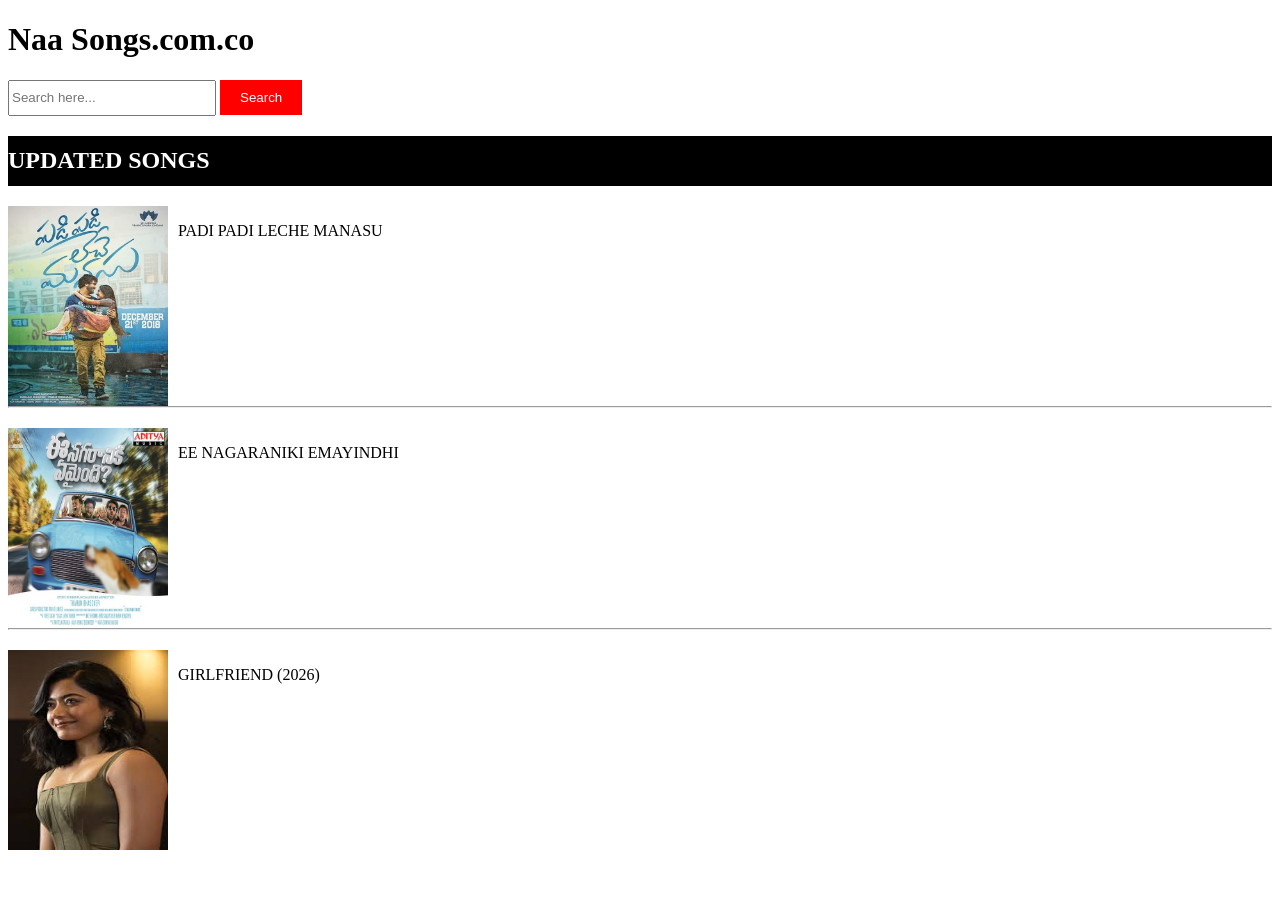
<file: index.html>
<!DOCTYPE html>
<html lang="en">
<link rel="stylesheet" href="styles.css">
<body>
    <div class="main">
        <div class="d-flex flex-column justify-content-center">
            <h1 class="main-head">Naa Songs.com.co</h1>
        </div>
        <div class="main-head d-flex flex-row">
            <input type="text" class="form-control" id="inputt" placeholder="Search here...">
            <button class="button">Search</button>
        </div>
        <div class="side-heading">
            <h2>UPDATED SONGS</h2>
        </div>
        <div class="cards d-flex flex-row">
            <div class="card">
               <a href="card1.html" target="_blank">
                    <img src="love.jpg" width="160px" height="200px">
                </a>
            </div>
            <div onclick="window.open('card1.html')" style="color: black;">
                <p class="movie-title">PADI PADI LECHE MANASU</p></div>
        </div>
    
        <hr>

        <div class="cards d-flex flex-row">
            <div class="card">
                <a href="card2.html" target="_blank">
                    <img src="Ee-Nagaraniki-Emaindi.jpg" width="160px" height="200px">
                </a>
            </div>
             <div onclick="window.open('card2.html')" style="color: black;">
            <p class="movie-title">EE NAGARANIKI EMAYINDHI</p>
             </div>
        </div>

        <hr>

        <div class="cards d-flex flex-row">
            <div class="card">
                <a href="card3.html" target="_blank">
                    <img src="rashu_pic.jpg" width="160px" height="200px">
                </a>
            </div>
             <div onclick="window.open('card3.html')" style="color: black;">
            <p class="movie-title">GIRLFRIEND (2026)</p>
            </div>
        </div>

    </div>
    
</body>
</html>
</file>
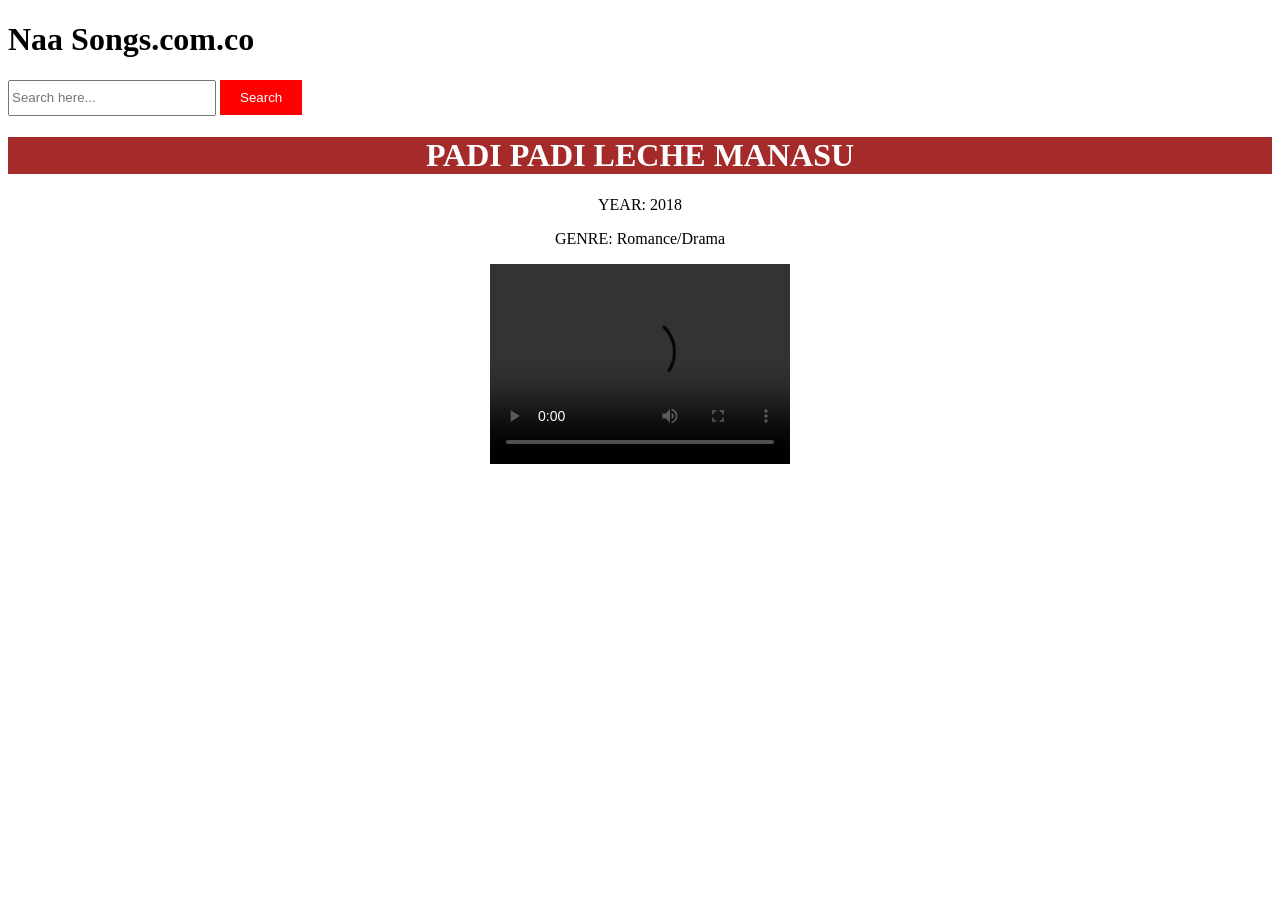
<file: card1.html>
<!DOCTYPE html>
<html lang="en">
<link rel="stylesheet" href="styles.css">
<body>
    <div class="main">
        <div class="d-flex flex-column justify-content-center">
            <h1 class="main-head">Naa Songs.com.co</h1>
        </div>
        <div class="d-flex flex-row">
            <input type="text" class="form-control" id="inputt" placeholder="Search here...">
            <button class="button">Search</button>
        </div>
        <div class="carding">
            <h1 class="heading">PADI PADI LECHE MANASU</h1>
            <p>YEAR: 2018</p>
            <p>GENRE: Romance/Drama</p>

        <video height="200px" width="300px" controls mute autoplay loop>
            <source src="padi padi lechee.mp4" type="video/mp4">
        </video>
        </div>
    </div>
</body>
</html>
</file>
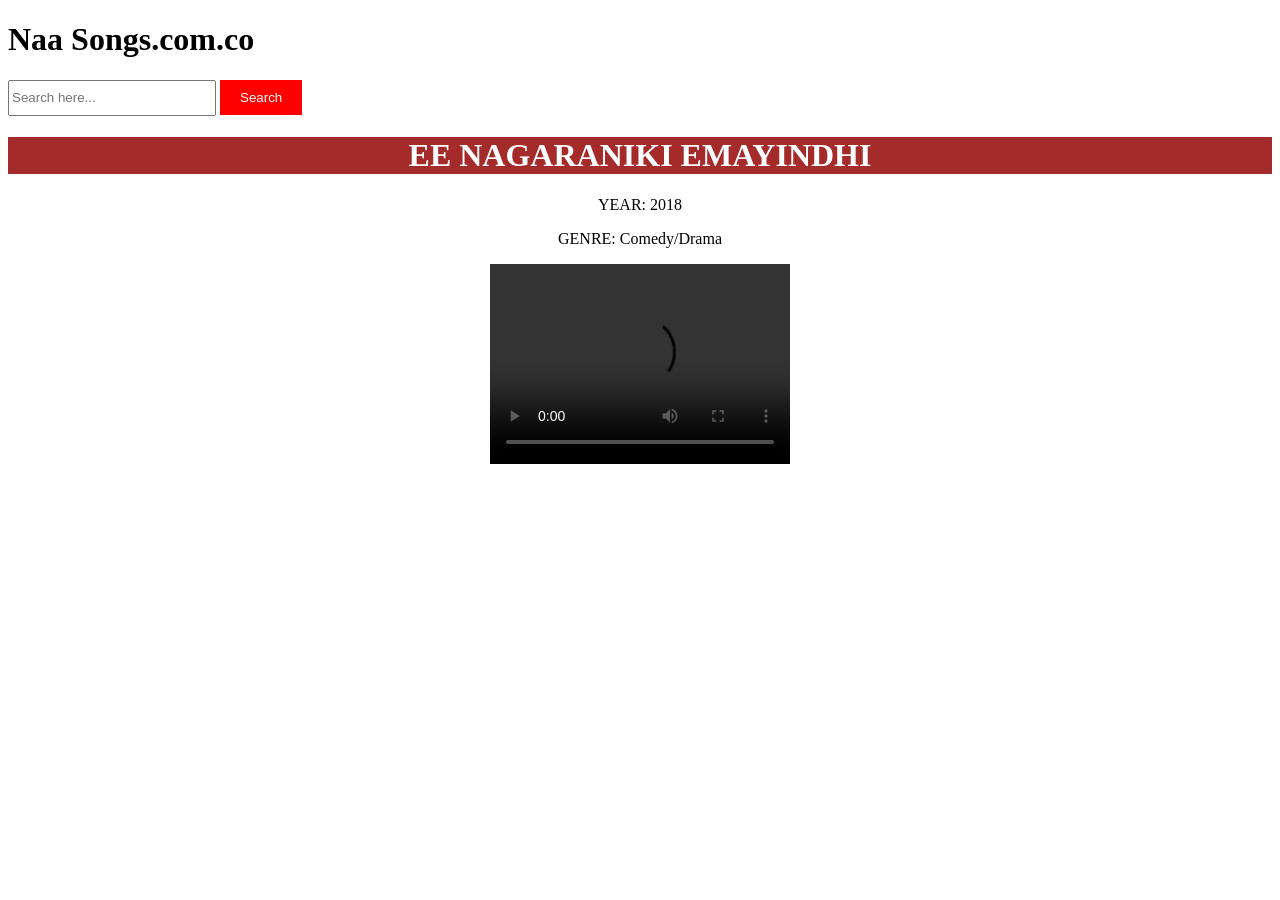
<file: card2.html>
<!DOCTYPE html>
<html lang="en">
<link rel="stylesheet" href="styles.css">
<body>
    <div class="main">
        <div class="d-flex flex-column justify-content-center">
            <h1 class="main-head">Naa Songs.com.co</h1>
        </div>
        <div class="d-flex flex-row">
            <input type="text" class="form-control" id="inputt" placeholder="Search here...">
            <button class="button">Search</button>
        </div>
        <div class="carding">
            <h1 class="heading">EE NAGARANIKI EMAYINDHI</h1>
            <p>YEAR: 2018</p>
            <p>GENRE: Comedy/Drama</p>

        <video height="200px" width="300px" controls mute autoplay loop>
            <source src="Ee-Nagaraniki-Emaindii.mp4" type="video/mp4">
        </video>
        </div>
    </div>
</body>
</html>
</file>
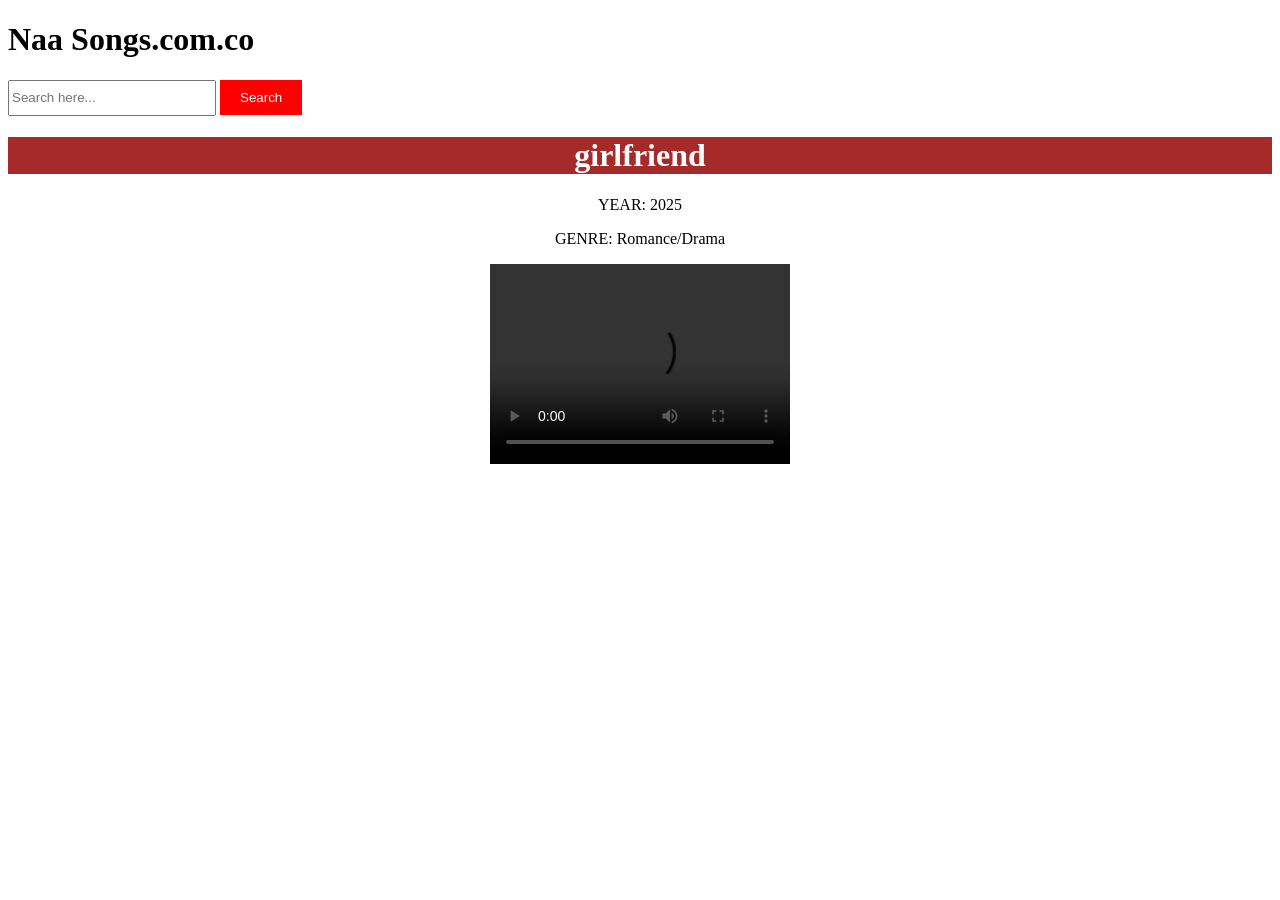
<file: card3.html>
<!DOCTYPE html>
<html lang="en">
<link rel="stylesheet" href="styles.css">
<body>
    <div class="main">
        <div class="d-flex flex-column justify-content-center">
            <h1 class="main-head">Naa Songs.com.co</h1>
        </div>
        <div class="d-flex flex-row">
            <input type="text" class="form-control" id="inputt" placeholder="Search here...">
            <button class="button">Search</button>
        </div>
        <div class="carding">
            <h1 class="heading">girlfriend</h1>
            <p>YEAR: 2025</p>
            <p>GENRE: Romance/Drama</p>

        <video height="200px" width="300px" controls mute autoplay loop>
            <source src="girlfriend.mp4" type="video/mp4">
        </video>
        </div>
    </div>
</body>
</html>
</file>
<file: styles.css>
.cards{
    background-size: cover;
    height: 100px;
    width: 100px;
    display: flex;
    align-items: flex-start;
    gap: 10px;
}
.button{
    background-color: red;
    color: white;
    border: none;
    padding: 10px 20px;
    cursor: pointer;
}
#inputt{
    height: 30px;
    width: 200px;
    align-items: center;

}
.main-head{
    justify-content: center;
}
.side-heading{
    background-color: black;
    color: white;
    height: 50px;
    display: flex;
    align-items: center;
    margin-top: 20px;
    margin-bottom: 20px;
}
.cards{
    margin-top: 20px;
    margin-bottom: 100px;
}
.movie-title{
    white-space: nowrap;
    width:max-content;
}
.carding{
    text-align: center;
    justify-content: center;
}
.heading{
    color: white;
    background-color: brown;
}
</file>
